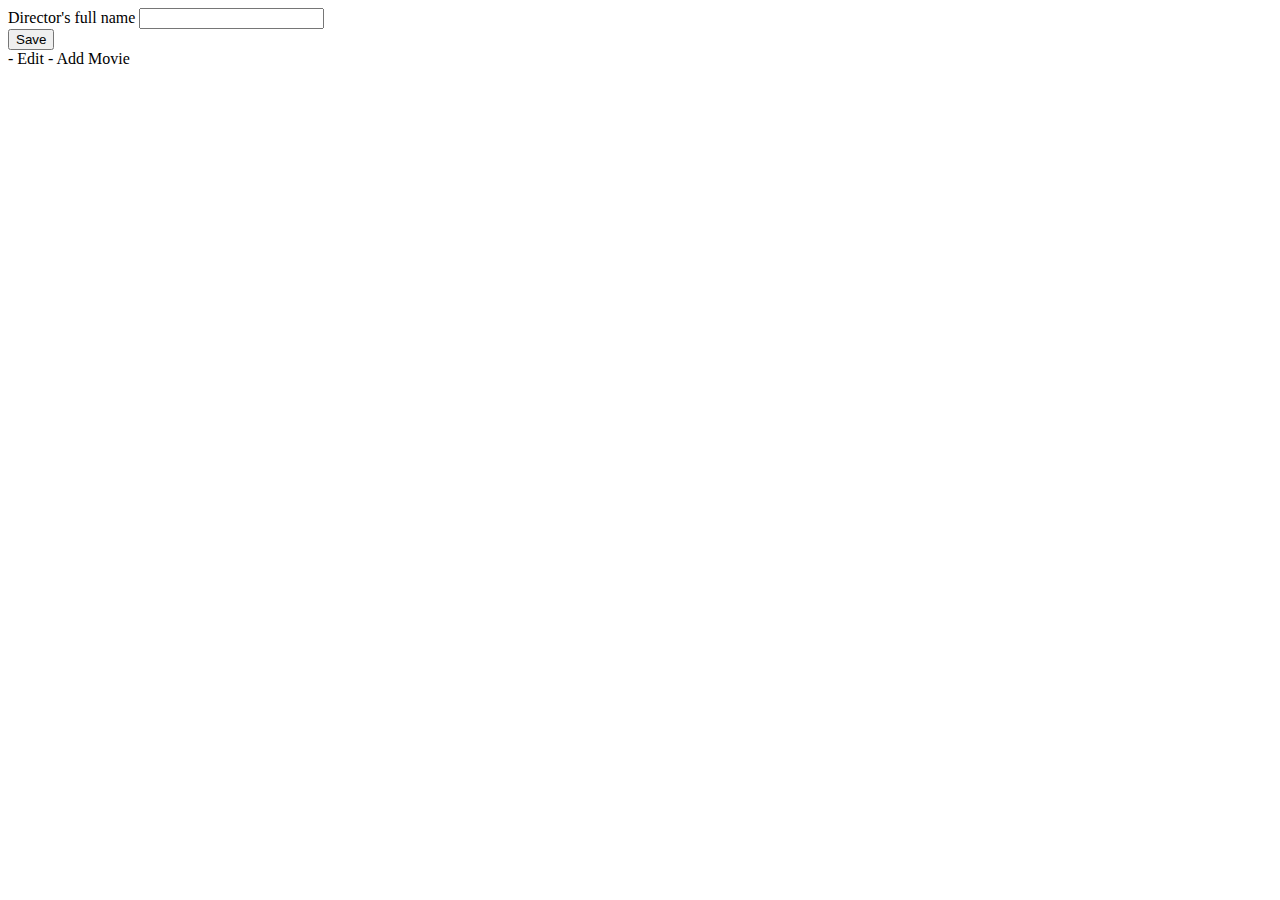
<file: src/main/resources/templates/directorfragments.html>
<!DOCTYPE html>
<html lang="en" xmlns:th="www.thymeleaf.org" class="directorbkgrnd">
<head th:replace=~{"setupfragments::mainhead"}>
</head>

<body>
        <!--Add a new director: The form -->
        <form th:fragment="addDirector" action="/savedirector" th:object="${aDirector}" method="post">
                <input type="hidden"  th:field="*{id}">

                <div class="form-group">
                    <label for="fullName">Director's full name </label>
                    <!--Style the error message appropriately-->
                    <span th:if="${#fields.hasErrors('fullName')}" th:errors="*{fullName}" class="text-danger"></span>
                    <input type="text" class="form-control" th:field="*{fullName}">
                </div>
                <!--Include movie fragments for the director-->
                <div th:replace="~{moviefragments::showMovies(${aDirector.myMovies})}"></div>
            <div class="float-right">
                <button class="btn btn-default">Save</button>
            </div>
        </form>

        <!--List Directors with edit and add movie options -->
        <div th:fragment="listdirectors" th:each="eachDirector:${directorList}">
            <span th:text="${eachDirector.fullName}"></span>
            <span class="badge badge-light" th:if="${#lists.size(eachDirector.myMovies)&gt;0}" th:text="${#lists.size(eachDirector.myMovies)}"></span>
            -  <a th:href="@{/editDirector?(id=${eachDirector.id})}">Edit</a> - <a th:href="@{/newmovie?(directorid=${eachDirector.id})}">Add Movie</a>
            <!--Show this span only if there is at least one movie. Show the number of movies (i.e. size of the list) in the director's movie list.-->
        </div>

        <!--${#lists.size(eachDirector.myMovies)}-->
        <!--Scripts-->
        <span th:replace="~{setupfragments::scripts}"></span>
</body>
</html>
</file>
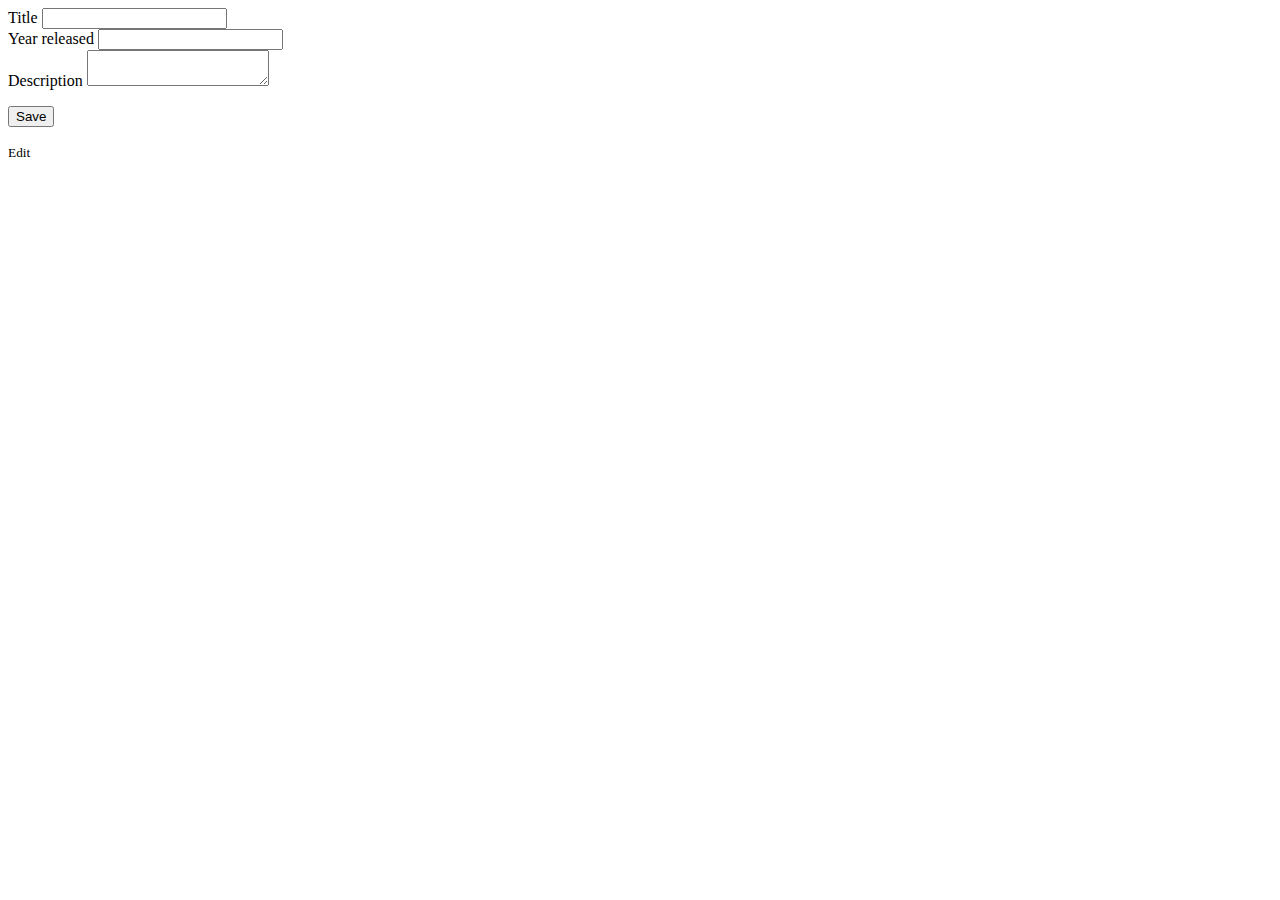
<file: src/main/resources/templates/moviefragments.html>
<!DOCTYPE html>
<html lang="en" xmlns:th="www.thymeleaf.org">
<head>
    <meta charset="UTF-8">
    <title>Title</title>
</head>
<body>

<form th:fragment="addmovie" action="/savemovie" th:object="${aMovie}" method="post">

    <input type="hidden" th:field="*{id}">

    <div class="form-group">
        <label for="title">Title</label>
        <input type="text" class="form-control" th:field="*{title}">
    </div>

    <div class="form-group">
        <label for="year">Year released</label>
        <input type="text"   class="form-control" th:field="*{year}">
    </div>


    <div class="form-group">
        <label for="description">Description</label>
        <textarea class="form-control" th:field="*{description}"></textarea>
    </div>

    <div class="form-group">
        <p th:text="*{theDirector}==null?'':'Director: '+*{theDirector.fullName}"></p>
        <input type="hidden" class="form-control" th:field="*{theDirector}">
    </div>
    <button>Save</button>
</form>

<div th:fragment="showMovies(movieList)" th:each="eachMovie:${movieList}">
    <div class="row">
        <div class="col">
            <!--Allow the selected movie's details to be edited. Only available when seeing the director's list of movies-->
            <p><span class="h3" th:text="${eachMovie.title}"></span> <small><a th:href="@{/editmovie?(id=${eachMovie.id})}">Edit</a></small></p>
            <p class="h4 float-right" th:text="${eachMovie.year}"></p>
        </div>
    </div>
    <p class="font-italic" th:text="${eachMovie.description}"></p>
</div>
</body>
</html>
</file>
